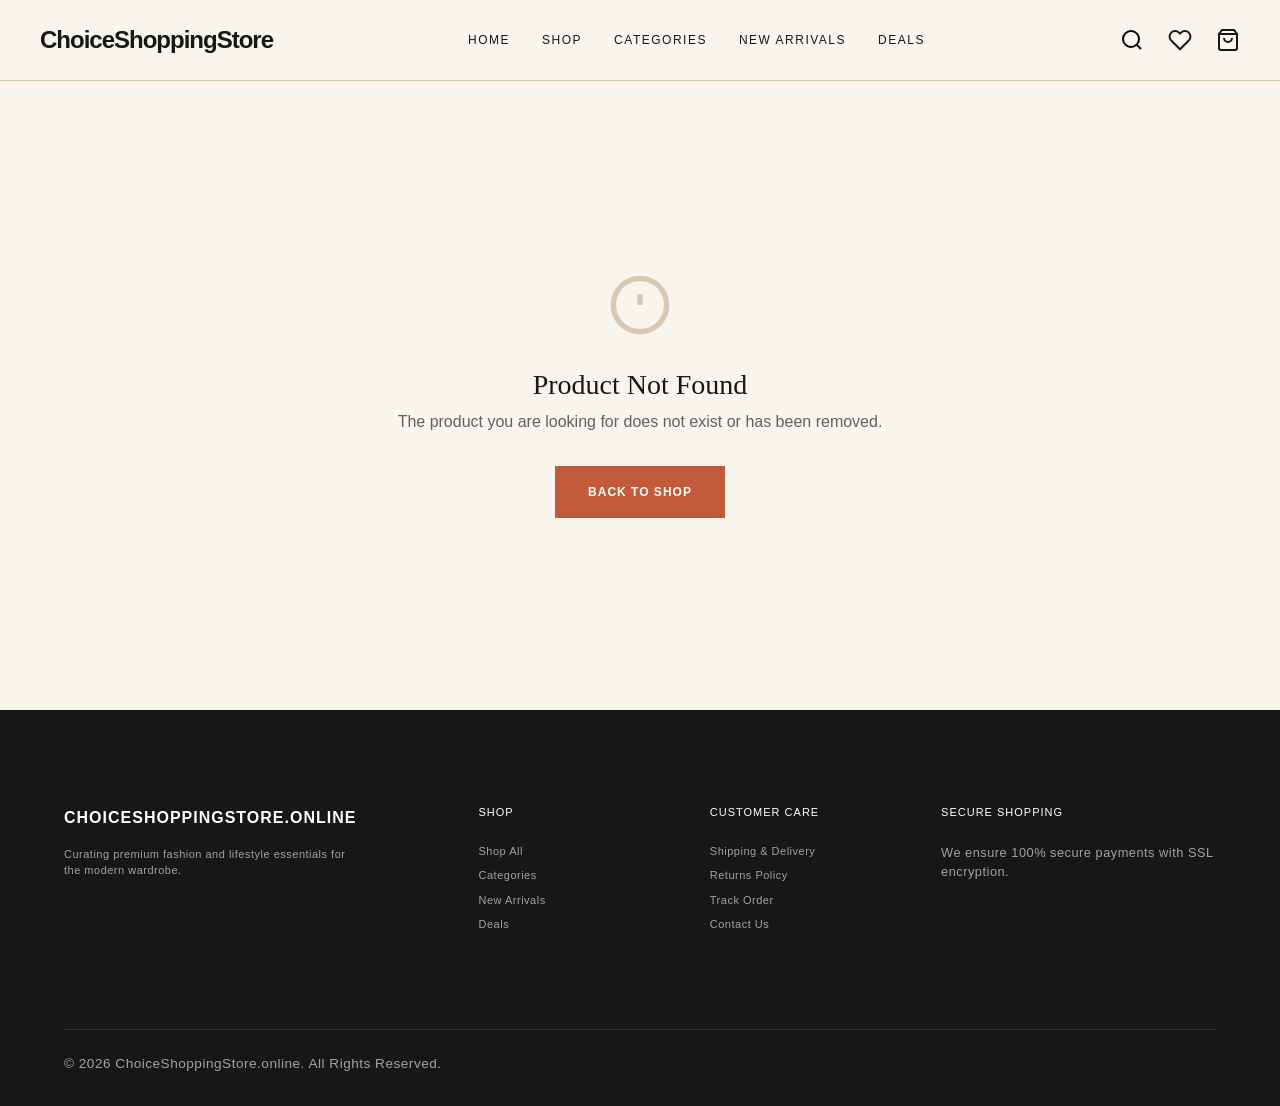
<file: product.html>
<!DOCTYPE html>
<html lang="en">
<head>
  <meta charset="UTF-8">
  <meta name="viewport" content="width=device-width, initial-scale=1.0">
  <title>Product Details | ChoiceShoppingStore.online</title>
  <link rel="stylesheet" href="style.css">
  <style>
    .product-layout {
      display: grid;
      grid-template-columns: 1fr 1fr;
      gap: var(--spacing-4xl);
      margin-bottom: var(--spacing-4xl);
    }
    .gallery-main {
      width: 100%;
      aspect-ratio: 4/5;
      object-fit: cover;
      margin-bottom: var(--spacing-md);
      transition: transform var(--transition-normal);
      cursor: zoom-in;
    }
    .gallery-main:hover {
      transform: scale(1.05);
    }
    .gallery-main-container {
      overflow: hidden;
      background: var(--c-ivory);
    }
    .gallery-thumbs {
      display: flex;
      gap: var(--spacing-sm);
    }
    .gallery-thumb {
      width: 80px;
      height: 100px;
      object-fit: cover;
      cursor: pointer;
      border: 2px solid transparent;
      opacity: 0.6;
      transition: all var(--transition-fast);
    }
    .gallery-thumb.active, .gallery-thumb:hover {
      opacity: 1;
      border-color: var(--c-midnight);
    }
    .prod-category {
      color: var(--c-slate);
      text-transform: uppercase;
      font-size: 10px;
      letter-spacing: 2px;
      font-weight: 600;
      margin-bottom: 12px;
    }
    .prod-name {
      font-family: var(--font-display);
      font-size: 48px;
      font-weight: 400;
      line-height: 1.1;
      margin-bottom: 16px;
    }
    .prod-price-row {
      display: flex;
      align-items: center;
      gap: 16px;
      margin-bottom: var(--spacing-xl);
    }
    .prod-price {
      font-size: 24px;
      font-weight: 700;
      color: var(--c-terracotta);
    }
    .prod-old-price {
      font-size: 16px;
      color: var(--c-slate);
      text-decoration: line-through;
    }
    .prod-desc {
      color: var(--c-slate);
      margin-bottom: var(--spacing-2xl);
      line-height: 1.7;
    }
    .selector-label {
      font-size: 0.9rem;
      font-weight: 600;
      margin-bottom: 8px;
      display: block;
      text-transform: uppercase;
      letter-spacing: 0.5px;
    }
    .size-grid {
      display: flex;
      flex-wrap: wrap;
      gap: 8px;
      margin-bottom: var(--spacing-xl);
    }
    .size-btn {
      width: 48px;
      height: 48px;
      display: flex;
      align-items: center;
      justify-content: center;
      border: 1px solid var(--c-sand);
      background: var(--c-white);
      font-family: var(--font-body);
    }
    .size-btn.active {
      border-color: var(--c-midnight);
      background: var(--c-midnight);
      color: var(--c-white);
    }
    .size-btn:disabled {
      opacity: 0.5;
      cursor: not-allowed;
      text-decoration: line-through;
    }
    .quantity-selector {
      display: inline-flex;
      align-items: center;
      border: 1px solid var(--c-sand);
      margin-bottom: var(--spacing-xl);
    }
    .qty-btn {
      width: 48px;
      height: 48px;
      display: flex;
      align-items: center;
      justify-content: center;
      font-size: 1.2rem;
    }
    .qty-input {
      width: 60px;
      height: 48px;
      border: none;
      border-left: 1px solid var(--c-sand);
      border-right: 1px solid var(--c-sand);
      text-align: center;
      font-family: var(--font-body);
      font-size: 1rem;
      background: transparent;
    }
    .action-row {
      display: flex;
      gap: var(--spacing-md);
      margin-bottom: var(--spacing-2xl);
    }
    .btn-wishlist {
      width: 48px;
      height: 48px;
      border: 1px solid var(--c-sand);
      display: flex;
      align-items: center;
      justify-content: center;
    }
    .btn-wishlist.active {
      color: var(--c-terracotta);
      border-color: var(--c-terracotta);
    }
    .tabs {
      border-bottom: 1px solid var(--c-sand);
      display: flex;
      gap: var(--spacing-xl);
      margin-bottom: var(--spacing-xl);
    }
    .tab-btn {
      padding: 12px 0;
      font-weight: 600;
      font-size: 12px;
      text-transform: uppercase;
      letter-spacing: 1px;
      color: var(--c-slate);
      border-bottom: 2px solid transparent;
    }
    .tab-btn.active {
      color: var(--c-midnight);
      border-color: var(--c-midnight);
    }
    .tab-content {
      display: none;
      color: var(--c-slate);
      line-height: 1.7;
    }
    .tab-content.active {
      display: block;
    }
    .tab-content ul {
      list-style-type: disc;
      padding-left: 20px;
    }
    .tab-content li { margin-bottom: 8px; }
    @media (max-width: 900px) {
      .product-layout { grid-template-columns: 1fr; gap: var(--spacing-xl); }
      .tabs { overflow-x: auto; white-space: nowrap; flex-wrap: nowrap; scrollbar-width: none; -webkit-overflow-scrolling: touch; padding-bottom: 8px; }
      .tabs::-webkit-scrollbar { display: none; }
      .prod-name { font-size: 32px; margin-bottom: 12px; }
      .prod-price { font-size: 20px; }
      .action-row { flex-wrap: wrap; }
      .btn-add-to-cart { flex: 1; }
    }
  </style>
</head>
<body>
  <header class="header">
    <div class="container navbar d-flex justify-between align-center">
      <a href="index.html" class="nav-logo">ChoiceShoppingStore</a>
      <nav class="nav-links">
        <a href="index.html">Home</a>
        <a href="shop.html">Shop</a>
        <a href="categories.html">Categories</a>
        <a href="new-arrivals.html">New Arrivals</a>
        <a href="deals.html">Deals</a>
      </nav>
      <div class="nav-icons">
        <button class="nav-icon trigger-search"><svg width="24" height="24" viewBox="0 0 24 24" fill="none" stroke="currentColor" stroke-width="2"><circle cx="11" cy="11" r="8"></circle><line x1="21" y1="21" x2="16.65" y2="16.65"></line></svg></button>
        <a href="cart.html?tab=wishlist" class="nav-icon"><svg width="24" height="24" viewBox="0 0 24 24" fill="none" stroke="currentColor" stroke-width="2"><path d="M20.84 4.61a5.5 5.5 0 0 0-7.78 0L12 5.67l-1.06-1.06a5.5 5.5 0 0 0-7.78 7.78l1.06 1.06L12 21.23l7.78-7.78 1.06-1.06a5.5 5.5 0 0 0 0-7.78z"></path></svg><span class="badge wishlist-count" style="display:none">0</span></a>
        <a href="cart.html" class="nav-icon"><svg width="24" height="24" viewBox="0 0 24 24" fill="none" stroke="currentColor" stroke-width="2"><path d="M6 2L3 6v14a2 2 0 0 0 2 2h14a2 2 0 0 0 2-2V6l-3-4z"></path><line x1="3" y1="6" x2="21" y2="6"></line><path d="M16 10a4 4 0 0 1-8 0"></path></svg><span class="badge cart-count" style="display:none">0</span></a>
        <button class="hamburger"><svg viewBox="0 0 24 24" fill="none" stroke="currentColor" stroke-width="2"><line x1="3" y1="12" x2="21" y2="12"></line><line x1="3" y1="6" x2="21" y2="6"></line><line x1="3" y1="18" x2="21" y2="18"></line></svg></button>
      </div>
    </div>
  </header>
  <div class="search-overlay" id="searchOverlay">
    <div class="search-header">
      <button id="closeSearch"><svg width="32" height="32" viewBox="0 0 24 24" fill="none" stroke="currentColor" stroke-width="2"><line x1="18" y1="6" x2="6" y2="18"></line><line x1="6" y1="6" x2="18" y2="18"></line></svg></button>
    </div>
    <div class="search-body container">
      <form class="search-form" id="globalSearchForm">
        <input type="text" class="search-input" id="globalSearchInput" placeholder="Search for products..." autocomplete="off">
        <button type="submit" class="search-submit"><svg viewBox="0 0 24 24" fill="none" stroke="currentColor" stroke-width="2"><circle cx="11" cy="11" r="8"></circle><line x1="21" y1="21" x2="16.65" y2="16.65"></line></svg></button>
      </form>
    </div>
  </div>
  <div class="mobile-overlay" id="mobileOverlay"></div>
  <div class="mobile-menu" id="mobileMenu">
    <button class="mobile-menu-close" id="mobileMenuClose"><svg width="32" height="32" viewBox="0 0 24 24" fill="none" stroke="currentColor" stroke-width="2"><line x1="18" y1="6" x2="6" y2="18"></line><line x1="6" y1="6" x2="18" y2="18"></line></svg></button>
    <nav class="mobile-nav-links">
      <a href="index.html">Home</a><a href="shop.html">Shop All</a><a href="categories.html">Categories</a><a href="new-arrivals.html">New Arrivals</a><a href="deals.html">Deals</a>
    </nav>
  </div>
  <main class="section container" id="mainContent">
    <div class="breadcrumb" id="productBreadcrumb">
    </div>
    <div class="product-layout" id="productDetail">
      <div class="spinner-container"><div class="spinner"></div></div>
    </div>
    <div style="margin-top: var(--spacing-4xl);">
      <h2 style="font-size: 32px; font-family: var(--font-display); font-weight: 400; margin-bottom: var(--spacing-xl); text-align: center;">You May Also Like</h2>
      <div class="grid-4" id="relatedProducts">
      </div>
    </div>
    <div style="margin-top: var(--spacing-4xl); display: none;" id="recentlyViewedSection">
      <h2 style="font-size: 32px; font-family: var(--font-display); font-weight: 400; margin-bottom: var(--spacing-xl);">Recently Viewed</h2>
      <div class="grid-4" id="recentlyViewedGrid">
      </div>
    </div>
  </main>
  <footer class="footer">
    <div class="container">
      <div class="footer-top">
        <div>
          <div class="footer-brand">ChoiceShoppingStore.online</div>
          <p class="footer-desc">Curating premium fashion and lifestyle essentials for the modern wardrobe.</p>
        </div>
        <div>
          <h4>Shop</h4>
          <div class="footer-links">
            <a href="shop.html">Shop All</a>
            <a href="categories.html">Categories</a>
            <a href="new-arrivals.html">New Arrivals</a>
            <a href="deals.html">Deals</a>
          </div>
        </div>
        <div>
          <h4>Customer Care</h4>
          <div class="footer-links">
            <a href="#">Shipping & Delivery</a>
            <a href="#">Returns Policy</a>
            <a href="#">Track Order</a>
            <a href="#">Contact Us</a>
          </div>
        </div>
        <div>
          <h4>Secure Shopping</h4>
          <p style="color: #A3A3A3; font-size: 0.8rem;">We ensure 100% secure payments with SSL encryption.</p>
        </div>
      </div>
      <div class="footer-bottom">
        <div>&copy; 2026 ChoiceShoppingStore.online. All Rights Reserved.</div>
      </div>
    </div>
  </footer>
  <script src="products.js"></script>
  <script src="storage.js"></script>
  <script src="product.js"></script>
</body>
</html>
</file>
<file: style.css>
@import url('https://fonts.googleapis.com/css2?family=Playfair+Display:ital,wght@0,400;0,500;0,600;0,700;1,400&family=Plus+Jakarta+Sans:wght@300;400;500;600;700&display=swap');
:root {
  --c-midnight: #171717;
  --c-ivory: #F8F5EF;
  --c-white: #FFFFFF;
  --c-terracotta: #C45A3C;
  --c-sand: #D8C7B5;
  --c-slate: #64605B;
  --font-display: 'Georgia', serif;
  --font-body: 'Helvetica Neue', Arial, sans-serif;
  --container-max: 1440px;
  --spacing-xs: 4px;
  --spacing-sm: 8px;
  --spacing-md: 16px;
  --spacing-lg: 24px;
  --spacing-xl: 32px;
  --spacing-2xl: 48px;
  --spacing-3xl: 64px;
  --spacing-4xl: 96px;
  --transition-fast: 0.2s ease;
  --transition-normal: 0.3s ease;
  --shadow-sm: 0 2px 8px rgba(23, 23, 23, 0.05);
  --shadow-md: 0 4px 16px rgba(23, 23, 23, 0.08);
  --shadow-lg: 0 12px 32px rgba(23, 23, 23, 0.12);
}
* {
  margin: 0;
  padding: 0;
  box-sizing: border-box;
}
body {
  font-family: var(--font-body);
  background-color: var(--c-ivory);
  color: var(--c-midnight);
  line-height: 1.5;
  -webkit-font-smoothing: antialiased;
  overflow-x: hidden;
}
h1, h2, h3, h4, h5, h6 {
  font-family: var(--font-display);
  font-weight: 400;
  line-height: 1.2;
}
a {
  color: inherit;
  text-decoration: none;
  transition: color var(--transition-fast);
}
ul {
  list-style: none;
}
button {
  font-family: var(--font-body);
  background: none;
  border: none;
  cursor: pointer;
  transition: all var(--transition-fast);
}
img {
  max-width: 100%;
  height: auto;
  display: block;
}
.container {
  max-width: var(--container-max);
  margin: 0 auto;
  padding: 0 var(--spacing-lg);
}
.section {
  padding: var(--spacing-4xl) 0;
}
.text-center { text-align: center; }
.d-flex { display: flex; }
.align-center { align-items: center; }
.justify-between { justify-content: space-between; }
.justify-center { justify-content: center; }
.flex-column { flex-direction: column; }
.gap-sm { gap: var(--spacing-sm); }
.gap-md { gap: var(--spacing-md); }
.gap-lg { gap: var(--spacing-lg); }
.gap-xl { gap: var(--spacing-xl); }
.grid-2 { display: grid; grid-template-columns: repeat(2, 1fr); gap: var(--spacing-xl); }
.grid-3 { display: grid; grid-template-columns: repeat(3, 1fr); gap: var(--spacing-xl); }
.grid-4 { display: grid; grid-template-columns: repeat(4, 1fr); gap: var(--spacing-lg); }
.btn {
  display: inline-flex;
  align-items: center;
  justify-content: center;
  padding: 16px 32px;
  font-weight: 600;
  font-size: 12px;
  letter-spacing: 1px;
  text-transform: uppercase;
  border: 1px solid transparent;
}
.btn-primary {
  background-color: var(--c-terracotta);
  color: var(--c-white);
}
.btn-primary:hover {
  background-color: #a84b30;
}
.btn-secondary {
  background-color: var(--c-midnight);
  color: var(--c-white);
}
.btn-secondary:hover {
  background-color: #333;
}
.btn-outline {
  background-color: transparent;
  border-color: var(--c-midnight);
  color: var(--c-midnight);
}
.btn-outline:hover {
  background-color: var(--c-midnight);
  color: var(--c-white);
}
.btn-full { width: 100%; }
.announcement-bar {
  background-color: var(--c-terracotta);
  color: var(--c-white);
  text-align: center;
  padding: 6px var(--spacing-md);
  font-size: 10px;
  letter-spacing: 2px;
  text-transform: uppercase;
  font-weight: 600;
}
.header {
  background-color: var(--c-ivory);
  border-bottom: 1px solid var(--c-sand);
  position: sticky;
  top: 0;
  z-index: 100;
}
.navbar {
  height: 80px;
  padding: 0 40px;
}
.nav-logo {
  font-family: var(--font-body);
  font-size: 24px;
  font-weight: 800;
  letter-spacing: -1px;
}
.nav-links {
  display: flex;
  gap: 32px;
}
.nav-links a {
  font-size: 12px;
  font-weight: 500;
  text-transform: uppercase;
  letter-spacing: 1.5px;
}
.nav-links a:hover, .nav-links a.active {
  color: var(--c-terracotta);
}
.nav-icons {
  display: flex;
  gap: var(--spacing-lg);
  align-items: center;
}
.nav-icon {
  position: relative;
  display: flex;
  align-items: center;
  justify-content: center;
}
.badge {
  position: absolute;
  top: -8px;
  right: -8px;
  background-color: var(--c-terracotta);
  color: var(--c-white);
  font-size: 0.65rem;
  font-weight: 700;
  height: 18px;
  min-width: 18px;
  border-radius: 9px;
  display: flex;
  align-items: center;
  justify-content: center;
  padding: 0 4px;
}
.hamburger {
  display: none;
  background: none;
  border: none;
  cursor: pointer;
  width: 44px;
  height: 44px;
  align-items: center;
  justify-content: center;
}
.hamburger svg { width: 24px; height: 24px; }
.mobile-menu {
  position: fixed;
  top: 0;
  left: -100%;
  width: 85%;
  max-width: 400px;
  height: 100vh;
  background-color: var(--c-white);
  z-index: 1000;
  padding: var(--spacing-2xl) var(--spacing-lg);
  box-shadow: var(--shadow-lg);
  transition: left var(--transition-normal);
  display: flex;
  flex-direction: column;
}
.mobile-menu.open {
  left: 0;
}
.mobile-menu-close {
  align-self: flex-end;
  margin-bottom: var(--spacing-xl);
  width: 44px;
  height: 44px;
  display: flex;
  align-items: center;
  justify-content: center;
  cursor: pointer;
  background: transparent;
  border: none;
  color: var(--c-midnight);
}
.mobile-nav-links {
  display: flex;
  flex-direction: column;
  gap: var(--spacing-lg);
}
.mobile-nav-links a {
  font-size: 1.25rem;
  font-family: var(--font-display);
  font-weight: 600;
  border-bottom: 1px solid var(--c-sand);
  padding-bottom: var(--spacing-sm);
}
.mobile-overlay {
  position: fixed;
  top: 0;
  left: 0;
  width: 100%;
  height: 100vh;
  background-color: rgba(23, 23, 23, 0.5);
  z-index: 999;
  opacity: 0;
  pointer-events: none;
  transition: opacity var(--transition-normal);
}
.mobile-overlay.open {
  opacity: 1;
  pointer-events: auto;
}
.footer {
  background-color: var(--c-midnight);
  color: var(--c-white);
  padding: var(--spacing-4xl) 40px var(--spacing-xl);
  font-size: 11px;
  letter-spacing: 0.5px;
}
.footer-top {
  display: grid;
  grid-template-columns: 2fr 1fr 1fr 1.5fr;
  gap: var(--spacing-2xl);
  margin-bottom: var(--spacing-4xl);
}
.footer-brand {
  font-family: var(--font-body);
  font-size: 16px;
  font-weight: 800;
  letter-spacing: 1px;
  text-transform: uppercase;
  margin-bottom: var(--spacing-md);
}
.footer-desc {
  color: var(--c-white);
  opacity: 0.6;
  font-size: 11px;
  margin-bottom: var(--spacing-lg);
  max-width: 300px;
}
.footer h4 {
  font-family: var(--font-body);
  font-size: 11px;
  text-transform: uppercase;
  letter-spacing: 1px;
  margin-bottom: var(--spacing-lg);
}
.footer-links {
  display: flex;
  flex-direction: column;
  gap: var(--spacing-sm);
}
.footer-links a {
  color: var(--c-white);
  opacity: 0.6;
  font-size: 11px;
}
.footer-links a:hover {
  color: var(--c-white);
}
.newsletter-form {
  display: flex;
  margin-top: var(--spacing-md);
}
.newsletter-input {
  flex: 1;
  background-color: transparent;
  border: 1px solid #A3A3A3;
  color: var(--c-white);
  padding: 12px 16px;
  font-family: var(--font-body);
  font-size: 0.9rem;
}
.newsletter-input:focus { outline: none; border-color: var(--c-white); }
.newsletter-btn {
  background-color: var(--c-white);
  color: var(--c-midnight);
  padding: 12px 24px;
  font-weight: 600;
  text-transform: uppercase;
  font-size: 0.85rem;
}
.footer-bottom {
  border-top: 1px solid #333;
  padding-top: var(--spacing-lg);
  display: flex;
  justify-content: space-between;
  align-items: center;
  color: #A3A3A3;
  font-size: 0.85rem;
}
.social-links {
  display: flex;
  gap: var(--spacing-md);
}
.social-links a { color: #A3A3A3; }
.social-links a:hover { color: var(--c-white); }
.product-card {
  position: relative;
  background-color: var(--c-white);
  display: flex;
  flex-direction: column;
  height: 100%;
  border: 1px solid var(--c-sand);
}
.product-image-container {
  position: relative;
  aspect-ratio: 3/4;
  overflow: hidden;
  background-color: #F0F0F0;
}
.product-image {
  width: 100%;
  height: 100%;
  object-fit: cover;
  transition: transform var(--transition-normal);
}
.product-card:hover .product-image {
  transform: scale(1.05);
}
.product-badge {
  position: absolute;
  top: 12px;
  left: 12px;
  background-color: var(--c-terracotta);
  color: var(--c-white);
  font-size: 0.7rem;
  font-weight: 700;
  text-transform: uppercase;
  padding: 4px 8px;
  letter-spacing: 0.5px;
}
.product-wishlist-btn {
  position: absolute;
  top: 12px;
  right: 12px;
  width: 36px;
  height: 36px;
  border-radius: 50%;
  background-color: var(--c-white);
  display: flex;
  align-items: center;
  justify-content: center;
  box-shadow: var(--shadow-sm);
  color: var(--c-slate);
  z-index: 2;
}
.product-wishlist-btn.active {
  color: var(--c-terracotta);
}
.product-wishlist-btn:hover {
  transform: scale(1.1);
}
.product-info {
  padding: 15px;
  display: flex;
  flex-direction: column;
  flex: 1;
}
.product-category {
  font-size: 10px;
  color: var(--c-slate);
  text-transform: uppercase;
  letter-spacing: 1px;
  margin-bottom: 4px;
}
.product-name {
  font-family: var(--font-body);
  font-size: 13px;
  font-weight: 600;
  text-transform: uppercase;
  margin-bottom: 8px;
  color: var(--c-midnight);
}
.product-rating {
  display: flex;
  align-items: center;
  gap: 4px;
  margin-bottom: 8px;
  font-size: 0.8rem;
  color: var(--c-slate);
}
.star { color: #EAB308; width: 14px; height: 14px; }
.product-price-row {
  display: flex;
  align-items: center;
  gap: 8px;
  margin-bottom: var(--spacing-md);
  margin-top: auto;
}
.product-price {
  font-weight: 700;
  font-size: 14px;
  color: var(--c-terracotta);
}
.product-old-price {
  color: var(--c-slate);
  text-decoration: line-through;
  font-size: 10px;
}
.page-header {
  background-color: var(--c-ivory);
  padding: var(--spacing-4xl) 0;
  text-align: center;
  border-bottom: 1px solid var(--c-sand);
}
.page-title {
  font-size: 72px;
  line-height: 0.9;
  font-weight: 400;
  margin-bottom: 20px;
}
.page-desc {
  color: var(--c-slate);
  max-width: 600px;
  margin: 0 auto;
}
.breadcrumb {
  display: flex;
  align-items: center;
  gap: 8px;
  font-size: 0.85rem;
  color: var(--c-slate);
  margin-bottom: var(--spacing-xl);
}
.breadcrumb a {
  color: var(--c-midnight);
}
.breadcrumb a:hover {
  text-decoration: underline;
}
.toast-container {
  position: fixed;
  bottom: 24px;
  right: 24px;
  z-index: 9999;
  display: flex;
  flex-direction: column;
  gap: 12px;
}
.toast {
  background-color: var(--c-midnight);
  color: var(--c-white);
  padding: 16px 24px;
  border-radius: 4px;
  box-shadow: var(--shadow-md);
  display: flex;
  align-items: center;
  gap: 12px;
  transform: translateX(120%);
  transition: transform 0.3s cubic-bezier(0.175, 0.885, 0.32, 1.275);
  font-size: 0.9rem;
}
.toast.show {
  transform: translateX(0);
}
.toast-icon {
  color: var(--c-terracotta);
}
.empty-state {
  text-align: center;
  padding: var(--spacing-4xl) 0;
  max-width: 500px;
  margin: 0 auto;
}
.empty-state-icon {
  margin-bottom: var(--spacing-lg);
  color: var(--c-sand);
}
.empty-state-icon svg { width: 64px; height: 64px; }
.empty-state-title {
  font-size: 1.75rem;
  margin-bottom: var(--spacing-sm);
}
.empty-state-desc {
  color: var(--c-slate);
  margin-bottom: var(--spacing-xl);
}
.spinner-container {
  display: flex;
  justify-content: center;
  align-items: center;
  padding: var(--spacing-2xl);
}
.spinner {
  width: 40px;
  height: 40px;
  border: 3px solid var(--c-sand);
  border-top-color: var(--c-terracotta);
  border-radius: 50%;
  animation: spin 1s linear infinite;
}
@keyframes spin { to { transform: rotate(360deg); } }
.search-overlay {
  position: fixed;
  top: 0;
  left: 0;
  width: 100%;
  height: 100vh;
  background-color: rgba(248, 245, 239, 0.98);
  z-index: 1000;
  opacity: 0;
  pointer-events: none;
  transition: opacity var(--transition-normal);
  display: flex;
  flex-direction: column;
}
.search-overlay.open {
  opacity: 1;
  pointer-events: auto;
}
.search-header {
  padding: var(--spacing-xl) var(--spacing-lg);
  display: flex;
  justify-content: flex-end;
}
.search-body {
  flex: 1;
  display: flex;
  flex-direction: column;
  align-items: center;
  padding-top: 10vh;
}
.search-form {
  width: 100%;
  max-width: 600px;
  position: relative;
}
.search-input {
  width: 100%;
  background: transparent;
  border: none;
  border-bottom: 2px solid var(--c-midnight);
  font-size: 2rem;
  font-family: var(--font-display);
  padding: var(--spacing-sm) 0;
  color: var(--c-midnight);
}
.search-input:focus { outline: none; }
.search-submit {
  position: absolute;
  right: 0;
  top: 50%;
  transform: translateY(-50%);
  background: none;
  border: none;
  cursor: pointer;
}
.search-submit svg { width: 32px; height: 32px; color: var(--c-midnight); }
.deal-container {
  max-width: 800px; margin: 0 auto; text-align: left; background-color: var(--c-white); color: var(--c-midnight); padding: 40px; border: 1px solid var(--c-sand);
}
.editorial-container {
  background-color: var(--c-white); border: 1px solid var(--c-sand);
}
.editorial-content {
  padding: var(--spacing-4xl);
}
@media (max-width: 1024px) {
  .grid-4 { grid-template-columns: repeat(3, 1fr); }
  .footer-top { grid-template-columns: 1fr 1fr; }
}
@media (max-width: 768px) {
  .grid-4, .grid-3 { grid-template-columns: repeat(2, 1fr); gap: var(--spacing-md); }
  .grid-2 { grid-template-columns: 1fr; gap: var(--spacing-xl); }
  .nav-links { display: none; }
  .hamburger { display: flex; }
  .page-title { font-size: 2.5rem; }
  .footer-top { grid-template-columns: 1fr; gap: var(--spacing-xl); }
  .section { padding: var(--spacing-2xl) 0; }
  .navbar { padding: 0 16px; height: 60px; }
  .nav-logo { font-size: 18px; }
  .hero-section { padding: 40px 0 !important; }
  .hero-section h1 { font-size: 48px !important; margin-bottom: 16px !important; }
  .hero-section .d-flex { flex-direction: column; text-align: center; }
  .hero-section .d-flex .btn { width: 100%; }
  
  .mobile-scroll-rail {
    display: flex !important;
    flex-wrap: nowrap;
    overflow-x: auto;
    scroll-snap-type: x mandatory;
    gap: 16px;
    padding-bottom: 16px;
    -webkit-overflow-scrolling: touch;
    scrollbar-width: none;
  }
  .mobile-scroll-rail::-webkit-scrollbar {
    display: none;
  }
  .mobile-scroll-rail > * {
    flex: 0 0 65%;
    scroll-snap-align: start;
  }
  .mobile-drawer-menu {
    width: 85%;
    max-width: 350px;
  }
}
@media (max-width: 480px) {
  .grid-4, .grid-3 { grid-template-columns: repeat(2, 1fr); gap: 12px; }
  .grid-2 { grid-template-columns: 1fr; }
  .container { padding: 0 16px; }
  
  .product-info { padding: 12px; }
  .product-name { font-size: 13px; margin-bottom: 4px; line-height: 1.4; }
  .product-price { font-size: 15px; }
  .product-rating { font-size: 12px; margin-bottom: 8px; }
  .btn { padding: 12px 16px; font-size: 13px; font-weight: 500; }
  .order-confirmation h1 { font-size: 32px !important; }
  
  .mobile-scroll-rail > * {
    flex: 0 0 70%;
  }
  .hero-section h1 { font-size: 40px !important; }
  .deal-container { padding: 20px; }
  .editorial-content { padding: 24px; }
  .editorial-content h2 { font-size: 32px !important; }
  .footer-bottom { flex-direction: column; gap: 16px; align-items: flex-start; text-align: center; justify-content: center; width: 100%; }
  .social-links { width: 100%; justify-content: center; }
  .footer-bottom > div { width: 100%; text-align: center; }
}
</file>
